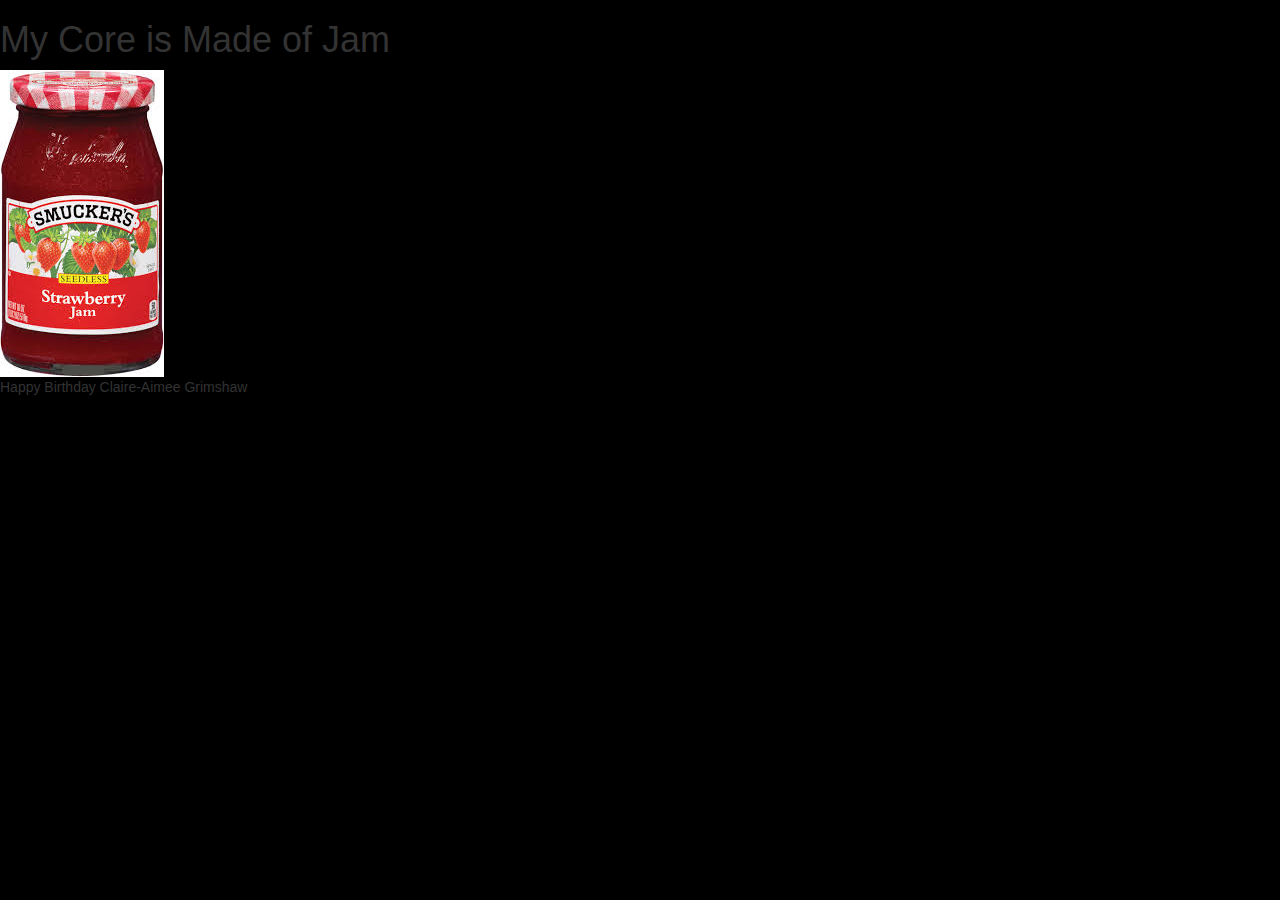
<file: index.html>
<!DOCTYPE html>
<html>
	<head>
	<title> My Core is Made of Jam </title>
	<link rel="stylesheet" href="https://maxcdn.bootstrapcdn.com/bootstrap/3.3.5/css/bootstrap.min.css">
	<link rel="stylesheet" type="text/css" href="css/test.css">
	</head>
	
	<body>
	<div id="">
	<h1> My Core is Made of Jam</h1>
	<img src="images/jam.jpeg" alt="Imagine a giant picture of a jam jar here" >
	<p class="tagline"> Happy Birthday Claire-Aimee Grimshaw</p>
	<div>
	</body>
</html>
</file>
<file: css/test.css>
body
{
    background-color:black;
}

h1,
{
	color:white;
	text-align:center;
}
</file>
